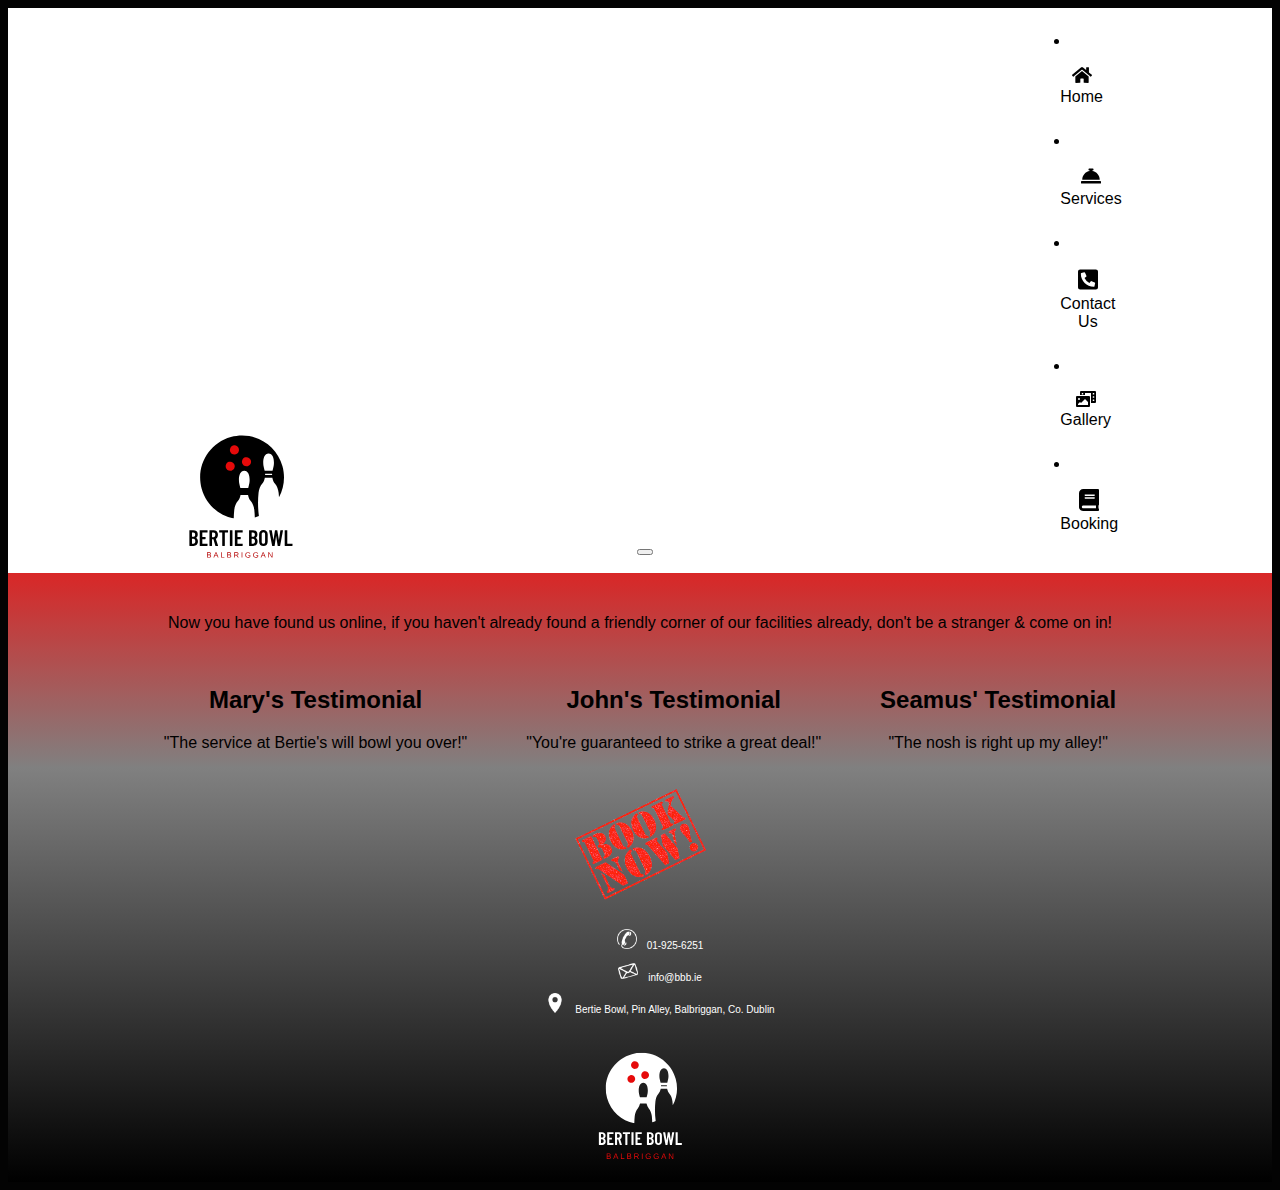
<file: index.html>
<!DOCTYPE html>
<html>
	<head>
		<title>Bertie Bowl - Home</title>
		<meta name="viewport" content="width=device-width, initial-scale=1.0">
		<link href="https://cdn.jsdelivr.net/npm/bootstrap@5.1.3/dist/css/bootstrap.min.css" rel="stylesheet" integrity="sha384-1BmE4kWBq78iYhFldvKuhfTAU6auU8tT94WrHftjDbrCEXSU1oBoqyl2QvZ6jIW3" crossorigin="anonymous">
		<script src="https://cdn.jsdelivr.net/npm/bootstrap@5.1.3/dist/js/bootstrap.bundle.min.js" integrity="sha384-ka7Sk0Gln4gmtz2MlQnikT1wXgYsOg+OMhuP+IlRH9sENBO0LRn5q+8nbTov4+1p" crossorigin="anonymous"></script>
		<link rel="stylesheet" href="style/style.css"/>
	</head>
	<body> 
		<header>
			<nav class="navbar navbar-expand-sm fixed-top">
				<a class="navbar-brand" href="."><img src="img/logo_white.svg" class="logo" alt="company logo for light background"/></a>

				<button class="navbar-toggler navbar-light" type="button" data-bs-toggle="collapse" data-bs-target="#navbarNav"  aria-controls="navbarNav" aria-expanded="false" aria-label="Toggle navigation">
					<span class="navbar-toggler-icon"></span>
				</button>
	
				<div class="collapse navbar-collapse" id="navbarNav"> 
					<ul class="navbar-nav ms-auto"> 
					<!-- ms-auto - align navbar to right of page when fullscreen -->
						<li class="nav-item"><a href="."><figure><img src="img/home.svg" alt="home icon"/><figcaption>Home</figcaption></figure></a>
						<li class="nav-item"><a href="services/"><figure><img src="img/services.svg" alt="service bell icon"/><figcaption>Services</figcaption></figure></a></li>
						<li class="nav-item"><a href="contact/"><figure><img src="img/contact.svg" alt="phone icon"/><figcaption>Contact Us</figcaption></figure></a></li>
						<li class="nav-item"><a href="gallery/"><figure><img src="img/gallery.svg" alt="photo video gallery icon"/><figcaption>Gallery</figcaption></figure></a></li>
						<li class="nav-item"><a href="booking/"><figure><img src="img/booking.svg" alt="reservation book icon"/><figcaption>Booking</figcaption></figure></a></li>
					</ul> 
				</div>
			</nav> 
		</header> 

		<main>
			<section>
				<h1>Welcome to the Bertie Bowl!</h1>
				<p>... or as we like to call it here, the House of Fun!</p><br>
			</section>		
			<div class="col-sm-12 rounded-3 shadow p-3 mb-2">
				<h2>About Us</h2>
				<p>Bartholomew 'Bertie' O'Hern & his wife 'Berta' opened the Bertie Bowl all the way back in 2001. For 20 years now, the masses from Balbriggan & it's surrounds have flocked here to enjoy many a days bowling. On site, not only do we provide 10 full-length bowling lanes but there's also an accompanying Arcade & Café. So whether you're bonkers about bowling, a gaming enthusiast or simply want to drop the kids off for a bit of peace, we've got the lot! So sit back, relax and 'Berta' will fetch the brews.</p><br><p>'Bertie' and 'Berta' are both Balbriggan born & bred and their family run business 'The Bertie Bowl' might just be their proudest baby. When you avail of the amenities here, you'll be sure to see why as they ensure you have the best time possible. Whether you stray in off the street or pre-book for a birthday party, you're more than welcome!</p><br><p>Now you have found us online, if you haven't already found a friendly corner of our facilities already, don't be a stranger & come on in!</p>
			</div><br>
			<div class="flex-container">
				<div class="col-lg-3 col-sm-12 rounded-3 shadow p-3 mb-2 child">
					<h2>Mary's Testimonial</h2>
					<p>"The service at Bertie's will bowl you over!"</p>
				</div>
				<div class="col-lg-3 col-sm-12 rounded-3 shadow p-3 mb-2 child">
					<h2>John's Testimonial</h2>
					<p>"You're guaranteed to strike a great deal!"</p>
				</div>
				<div class="col-lg-3 col-sm-12 rounded-3 shadow p-3 mb-2 child">
					<h2>Seamus' Testimonial</h2>
					<p>"The nosh is right up my alley!"</p>
				</div>
			</div>
		</main>
		<footer>
			<div class="row align-items-center">

				<div class="col">
					<a href="booking/"><img src="img/book_now.png" class="footer_img" alt="book now icon"/></a>
				</div>

				<div class="col" id="footer_contacts"><br>
					<ul>
						<li><img src="img/phone.png" alt="phone icon"/>&emsp;01-925-6251</li>
						<li><img src="img/email.png" alt="email icon"/>&emsp;info@bbb.ie</li>
						<li><img src="img/pin.png" alt="location pin icon"/>&emsp;Bertie Bowl, Pin Alley, Balbriggan, Co. Dublin</li>	
					</ul>				
				</div>
				<div class="col">
					<a href="."><img src="img/logo_clear.svg" class="footer_img" alt="company logo for dark background"/></a>
				</div>
			</div>
        </footer>
	</body>
</html>
</file>
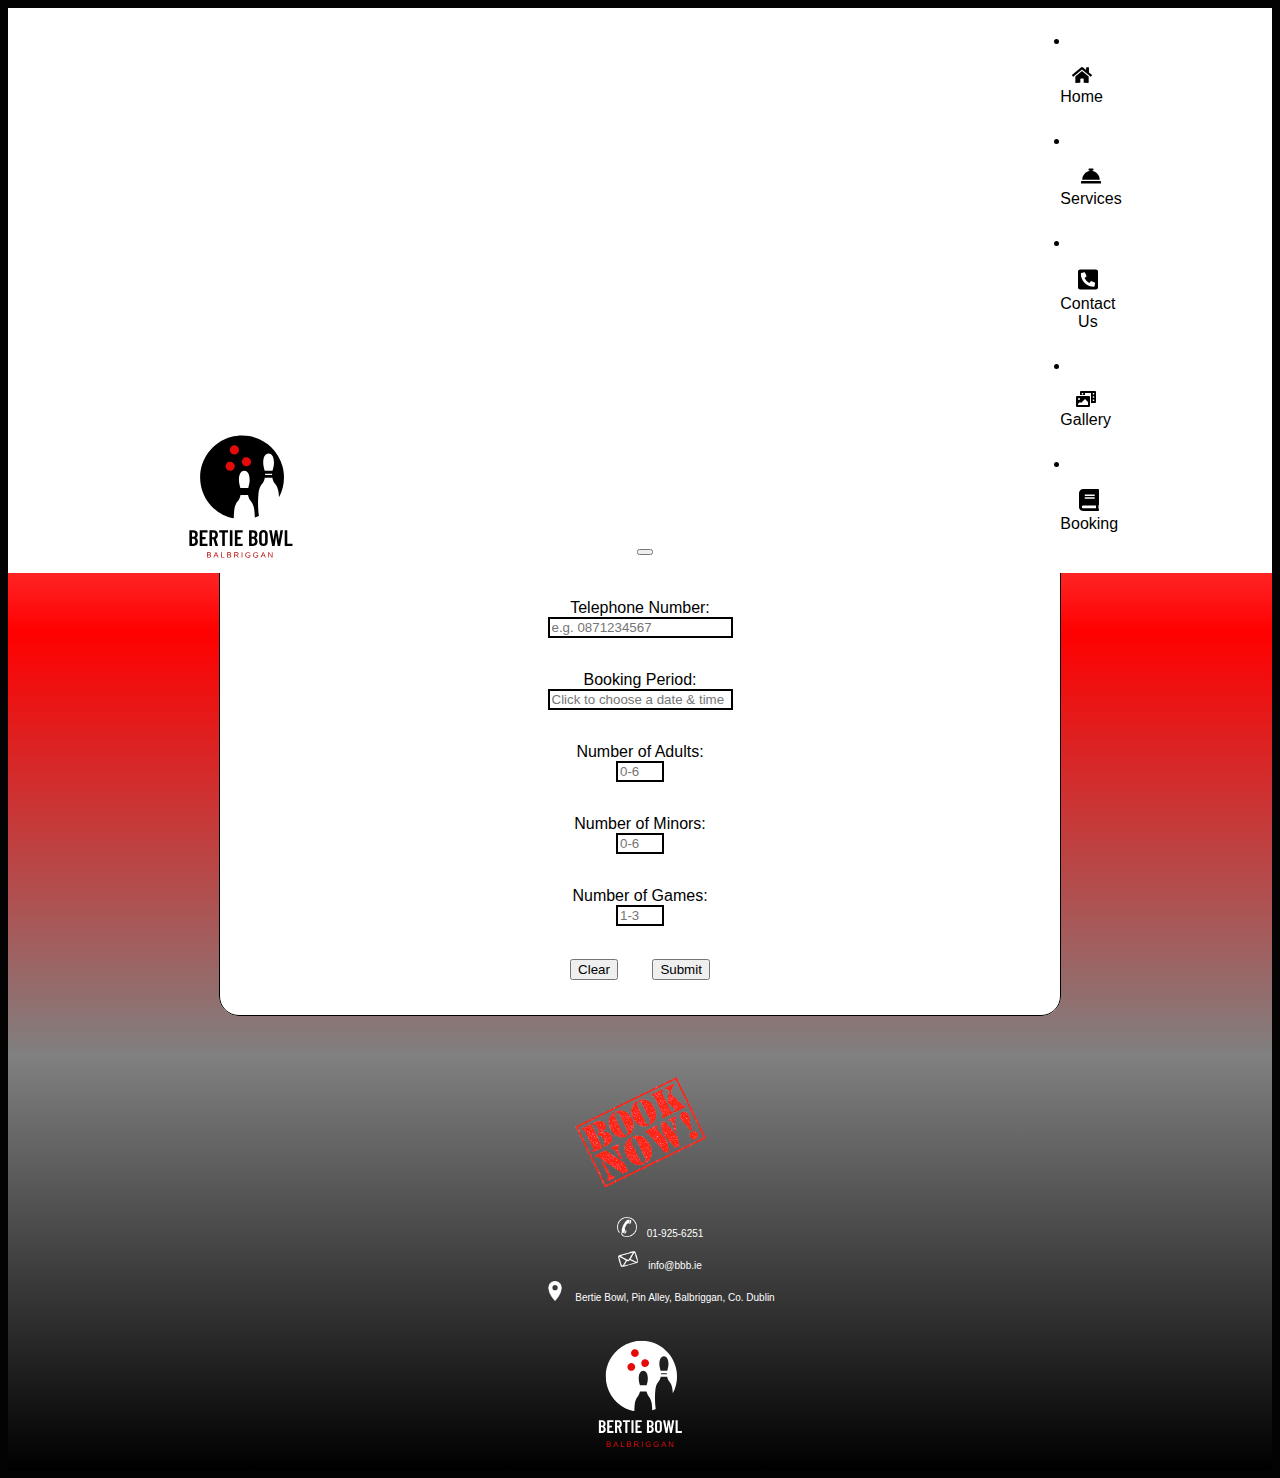
<file: booking/index.html>
<!DOCTYPE html>
<html>
	<head>
		<title>Bertie Bowl - Booking</title>
		<meta name="viewport" content="width=device-width, initial-scale=1.0">
		<link href="https://cdn.jsdelivr.net/npm/bootstrap@5.1.3/dist/css/bootstrap.min.css" rel="stylesheet" integrity="sha384-1BmE4kWBq78iYhFldvKuhfTAU6auU8tT94WrHftjDbrCEXSU1oBoqyl2QvZ6jIW3" crossorigin="anonymous">
		<script src="https://cdn.jsdelivr.net/npm/bootstrap@5.1.3/dist/js/bootstrap.bundle.min.js" integrity="sha384-ka7Sk0Gln4gmtz2MlQnikT1wXgYsOg+OMhuP+IlRH9sENBO0LRn5q+8nbTov4+1p" crossorigin="anonymous"></script>
		<link rel="stylesheet" href="../style/style.css"/>
		<script src="https://ajax.googleapis.com/ajax/libs/jquery/3.5.1/jquery.min.js"></script>
		<!-- JQuery plugin Date/Time picker obtained from https://www.jqueryscript.net/time-clock/jQuery-Date-Time-Picke-Plugin-Simple-Datetimepicker.html#google_vignette -->
		<script src="../style/jquery.simple-dtpicker.js"></script>
		<link type="text/css" href="../style/jquery.simple-dtpicker.css" rel="stylesheet">
	</head>
	<body id="booking"> 
		<header>
			<nav class="navbar navbar-expand-sm fixed-top">
				<a class="navbar-brand" href="../"><img src="../img/logo_white.svg" class="logo" alt="company logo for light background"/></a>
				<button class="navbar-toggler navbar-light" type="button" data-bs-toggle="collapse" data-bs-target="#navbarNav"  aria-controls="navbarNav" aria-expanded="false" aria-label="Toggle navigation">
					<span class="navbar-toggler-icon"></span>
				</button>
					<div class="collapse navbar-collapse" id="navbarNav"> 
					<ul class="navbar-nav ms-auto"> 
					<!-- ms-auto - align navbar to right of page when fullscreen -->
						<li class="nav-item"><a href="../"><figure><img src="../img/home.svg" alt="home icon"/><figcaption>Home</figcaption></figure></a>
						<li class="nav-item"><a href="../services/"><figure><img src="../img/services.svg" alt="service bell icon"/><figcaption>Services</figcaption></figure></a></li>
						<li class="nav-item"><a href="../contact/"><figure><img src="../img/contact.svg" alt="phone icon"/><figcaption>Contact Us</figcaption></figure></a></li>
						<li class="nav-item"><a href="../gallery/"><figure><img src="../img/gallery.svg" alt="photo video gallery icon"/><figcaption>Gallery</figcaption></figure></a></li>
						<li class="nav-item"><a href="."><figure><img src="../img/booking.svg" alt="reservation book icon"/><figcaption>Booking</figcaption></figure></a></li>
					</ul> 
				</div>
			</nav> 
		</header> 
		<main>
			<section id="form">
				<h1>Booking</h1>
				<p>Please complete the form below. A separate booking is necessary for each bowling lane required. A maximum of 6 players is permitted per lane.</p>
				<form>
					<fieldset>
						<legend>Booking Form</legend>
						<div class="form-control">
							<label for="fName">First name:</label>
							<input type="text" id="fName" name="fName" placeholder="e.g. Bill" onfocus="this.placeholder = ''" required>
							<small>Error message</small>
						</div>
						<div class="form-control">
							<label for="lName">Last name:</label>
							<input type="text" id="lName" name="lName" placeholder="e.g. Bailey" onfocus="this.placeholder = ''" required>
							<small>Error message</small>
						</div>
						<div class="form-control">
							<label for="email">Email:</label>
							<input type="email" id="email" name="email" placeholder="e.g. billbailey@yahoo.com" onfocus="this.placeholder = ''" required>
							<small>Error message</small>
						</div>						
						<div class="form-control">
							<label for="phone">Telephone Number:</label>
							<input type="tel" id="phone" name="phone" placeholder="e.g. 0871234567" onfocus="this.placeholder = ''" required>
							<small>Error message</small>
						</div>
						<div class="form-control">
							<label for="date">Booking Period:</label>
							<input type="text" id="date" name="date" placeholder="Click to choose a date & time" onfocus="this.placeholder = ''" required>
							<small>Error message</small>
						</div>						
						<div class="form-control">
							<label for="no_adult">Number of Adults:</label>
							<input type="number" id="no_adult" name="no_adult" placeholder="0-6" onfocus="this.placeholder = ''" min="0" max="6" required>
							<small>Error message</small>
						</div>

						<div class="form-control">
							<label for="no_minor">Number of Minors:</label>
							<input type="number" id="no_minor" name="no_minor" placeholder="0-6" onfocus="this.placeholder = ''" min="0" max="6" required>
							<small>Error message</small>
						</div>

						<div class="form-control">
							<label for="no_games">Number of Games:</label>
							<input type="number" id="no_games" name="no_games" placeholder="1-3" onfocus="this.placeholder = ''"  min="1" max="3" required>
							<small>Error message</small>
						</div>
						<!-- onfocus="this.placeholder = ''" clears the placeholder content once the mouse has been clicked on the field so it is obvious when a field has not been completed--> 
						<!-- Reset button clears the form & reloads the webpage -->
						<button type="reset" onclick="document.location.reload()">Clear</button>
						<button type="submit">Submit</button>
					</fieldset>
				</form>
			</section>
			<section>
				<!-- This section is not visible until the form is completed successfully after which it provides confirmation the booking is complete-->
				<h3 id="confirmation"></h3>
			</section>
		</main>
		<footer>
			<div class="row align-items-center">
				<div class="col">
					<a href="../booking/"><img src="../img/book_now.png" class="footer_img" alt="book now icon"/></a>
				</div>
				<div class="col" id="footer_contacts"><br>
					<ul>
						<li><img src="../img/phone.png" alt="phone icon"/>&emsp;01-925-6251</li>
						<li><img src="../img/email.png" alt="email icon"/>&emsp;info@bbb.ie</li>
						<li><img src="../img/pin.png" alt="location pin icon"/>&emsp;Bertie Bowl, Pin Alley, Balbriggan, Co. Dublin</li>	
					</ul>				
				</div>
				<div class="col">
					<a href="../"><img src="../img/logo_clear.svg" class="footer_img" alt="company logo for dark background"/></a>
				</div>
			</div>
        </footer>
		<script src="../style/script.js"></script>	
	</body>
</html>
</file>
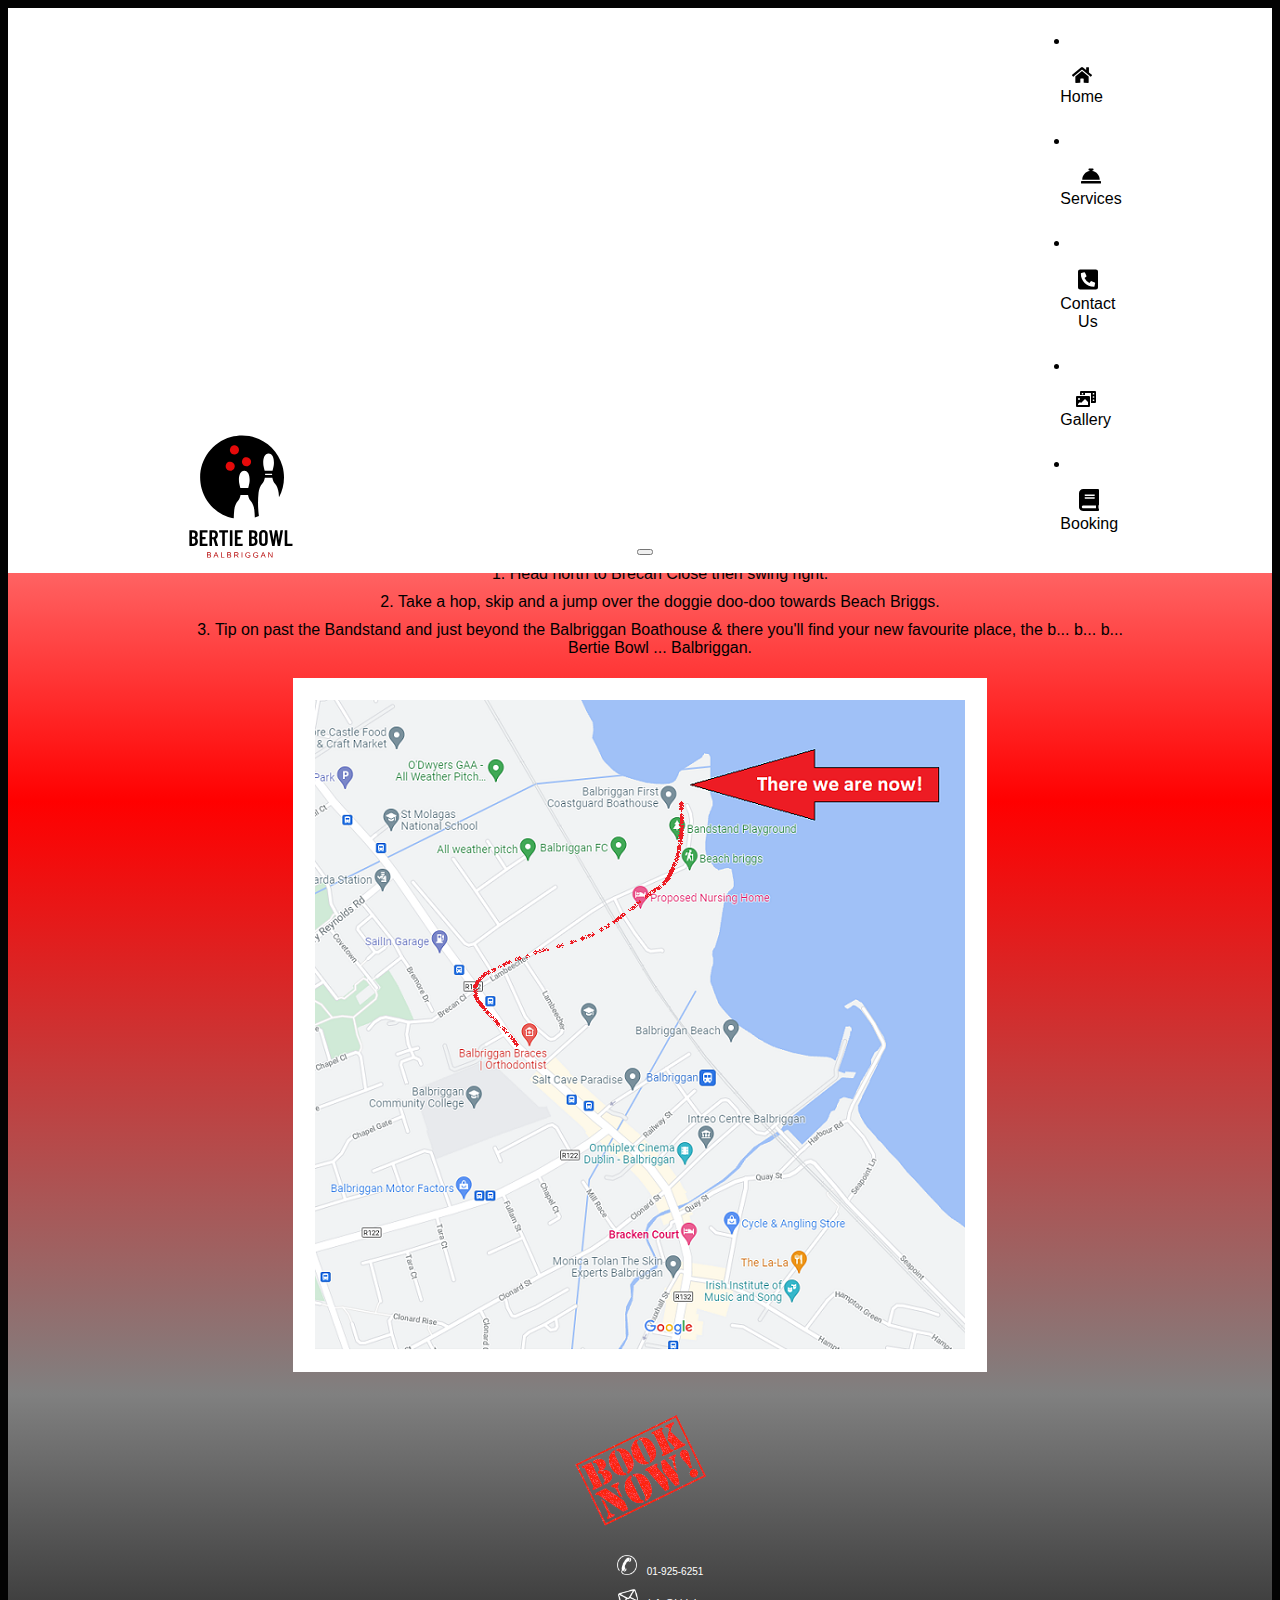
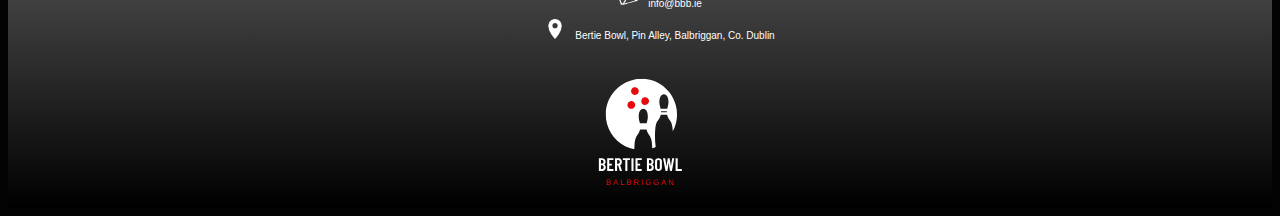
<file: contact/index.html>
<!DOCTYPE html>
<html>
	<head>
		<title>Bertie Bowl - Contact Us</title>
		<meta name="viewport" content="width=device-width, initial-scale=1.0">
		<link href="https://cdn.jsdelivr.net/npm/bootstrap@5.1.3/dist/css/bootstrap.min.css" rel="stylesheet" integrity="sha384-1BmE4kWBq78iYhFldvKuhfTAU6auU8tT94WrHftjDbrCEXSU1oBoqyl2QvZ6jIW3" crossorigin="anonymous">
		<script src="https://cdn.jsdelivr.net/npm/bootstrap@5.1.3/dist/js/bootstrap.bundle.min.js" integrity="sha384-ka7Sk0Gln4gmtz2MlQnikT1wXgYsOg+OMhuP+IlRH9sENBO0LRn5q+8nbTov4+1p" crossorigin="anonymous"></script>
		<link rel="stylesheet" href="../style/style.css"/>
	</head>
	<body> 
		<header>
			<nav class="navbar navbar-expand-sm fixed-top">
				<a class="navbar-brand" href="../"><img src="../img/logo_white.svg" class="logo" alt="company logo for light background"/></a>
				<button class="navbar-toggler navbar-light" type="button" data-bs-toggle="collapse" data-bs-target="#navbarNav"  aria-controls="navbarNav" aria-expanded="false" aria-label="Toggle navigation">
					<span class="navbar-toggler-icon"></span>
				</button>	
				<div class="collapse navbar-collapse" id="navbarNav"> 
					<ul class="navbar-nav ms-auto"> 
					<!-- ms-auto - align navbar to right of page when fullscreen -->
						<li class="nav-item"><a href="../"><figure><img src="../img/home.svg" alt="home icon"/><figcaption>Home</figcaption></figure></a>
						<li class="nav-item"><a href="../services/"><figure><img src="../img/services.svg" alt="service bell icon"/><figcaption>Services</figcaption></figure></a></li>
						<li class="nav-item"><a href="."><figure><img src="../img/contact.svg" alt="phone icon"/><figcaption>Contact Us</figcaption></figure></a></li>
						<li class="nav-item"><a href="../gallery/"><figure><img src="../img/gallery.svg" alt="photo video gallery icon"/><figcaption>Gallery</figcaption></figure></a></li>
						<li class="nav-item"><a href="../booking/"><figure><img src="../img/booking.svg" alt="reservation book icon"/><figcaption>Booking</figcaption></figure></a></li>
					</ul> 
				</div>
			</nav> 
		</header>
		<main>
			<section id="Intro">
				<h1>Contact Bertie</h1>
				<p>Are you missing us already? If so, why not book you and your buddies in for another bout of bowling through the Booking link above. Or, if you fancy a chat with one of our friendly staff, contact us however the hell you like. Our contact details as well as when & where you can find us (as if you've forgotten!) can be found below.</p><br>
			</section>
			<div class="flex-container">
				<div class="col-lg-6 col-sm-12 rounded-3 shadow p-3 mb-2 child">
					<h2>Opening Hours</h2>
					<p>We are open from 9am - 11pm daily so are ever-ready to take your call.</p>
				</div>
				<div class="col-lg-6 col-sm-12 rounded-3 shadow p-3 mb-2 child">
					<h2>Contact Details</h2>
					<table class="center">
						<tr>
							<th>Telephone:</th>
							<td>&emsp;01-925-6251</th>
						</tr>
						<tr>
							<th>Email:</td>
							<td>&emsp;ingo@bbb.ie</td>
						</tr>
						<tr>
							<th>Address:</td>
							<td>&emsp;Bertie Bowl, Pin Alley, Balbriggan, Co. Dublin</td>
						</tr>
					</table>
				</div>
			</div>
			<div class="col-sm-12 rounded-3 shadow p-3 mb-2">
					<h2>Directions from the Belly of Balbriggan (aka Balbriggan Braces)</h2>
					<ol>
						<li>Head north to Brecan Close then swing right.</li>
						<li>Take a hop, skip and a jump over the doggie doo-doo towards Beach Briggs.</li>
						<li>Tip on past the Bandstand and just beyond the Balbriggan Boathouse & there you'll find your new favourite place, the b... b... b... Bertie Bowl ... Balbriggan.</li>
					</ol>
					<img src="../img/locator.png" class="img-fluid" id="white_border" alt="Map detailing premises location"/>
					<!-- img-fluid - Bootstrap responsive size not larger than original image-->
			</div><br>
		</main>
		<footer>
			<div class="row align-items-center">

				<div class="col">
					<a href="../booking/"><img src="../img/book_now.png" class="footer_img" alt="book now icon"/></a>
				</div>

				<div class="col" id="footer_contacts"><br>
					<ul>
						<li><img src="../img/phone.png" alt="phone icon"/>&emsp;01-925-6251</li>
						<li><img src="../img/email.png" alt="email icon"/>&emsp;info@bbb.ie</li>
						<li><img src="../img/pin.png" alt="location pin icon"/>&emsp;Bertie Bowl, Pin Alley, Balbriggan, Co. Dublin</li>	
					</ul>				
				</div>
				<div class="col">
					<a href="../"><img src="../img/logo_clear.svg" class="footer_img" alt="company logo for dark background"/></a>
				</div>
			</div>
        </footer>
	</body>
</html>
</file>
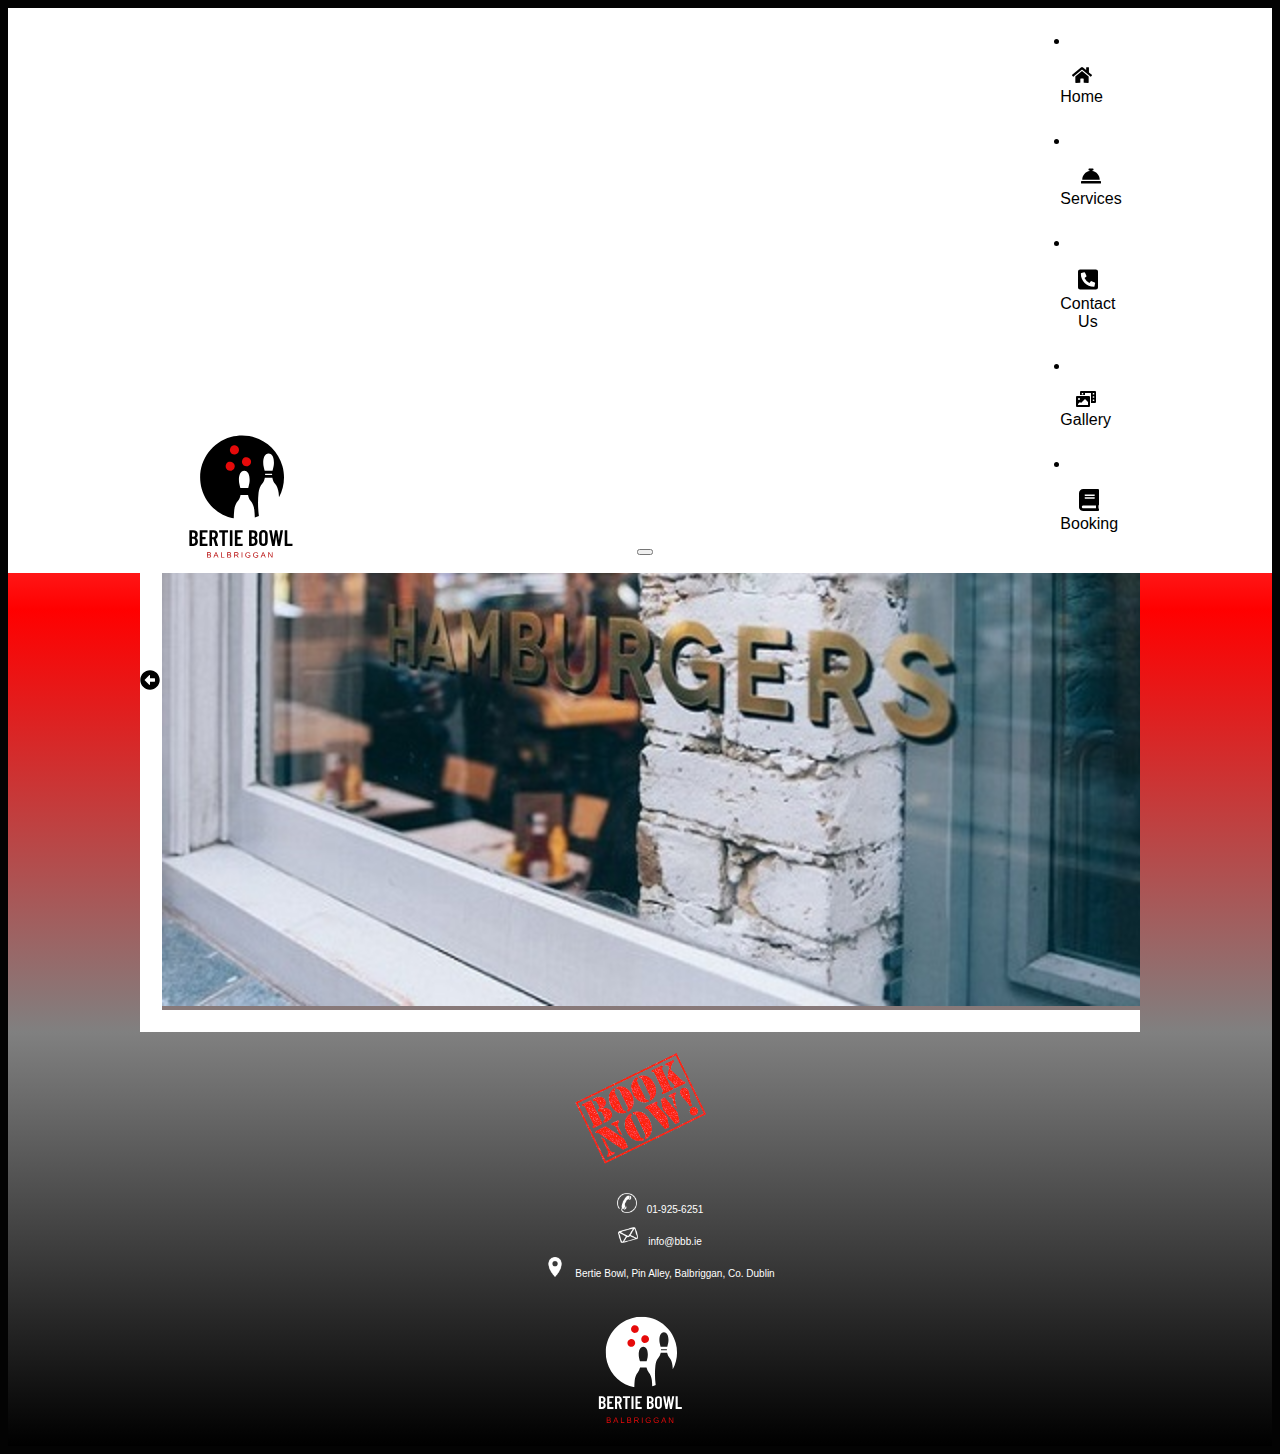
<file: gallery/index.html>
<!DOCTYPE html>
<html>
	<head>
		<title>Bertie Bowl - Gallery</title>
		<meta name="viewport" content="width=device-width, initial-scale=1.0">
		<link href="https://cdn.jsdelivr.net/npm/bootstrap@5.1.3/dist/css/bootstrap.min.css" rel="stylesheet" integrity="sha384-1BmE4kWBq78iYhFldvKuhfTAU6auU8tT94WrHftjDbrCEXSU1oBoqyl2QvZ6jIW3" crossorigin="anonymous">
		<script src="https://cdn.jsdelivr.net/npm/bootstrap@5.1.3/dist/js/bootstrap.bundle.min.js" integrity="sha384-ka7Sk0Gln4gmtz2MlQnikT1wXgYsOg+OMhuP+IlRH9sENBO0LRn5q+8nbTov4+1p" crossorigin="anonymous"></script>
		<link rel="stylesheet" href="../style/style.css"/>
		<script src="https://ajax.googleapis.com/ajax/libs/jquery/3.5.1/jquery.min.js"></script>
	</head>
	<body> 
		<header>
			<nav class="navbar navbar-expand-sm fixed-top">
				<a class="navbar-brand" href="../"><img src="../img/logo_white.svg" class="logo" alt="company logo for light background"/></a>
				<button class="navbar-toggler navbar-light" type="button" data-bs-toggle="collapse" data-bs-target="#navbarNav"  aria-controls="navbarNav" aria-expanded="false" aria-label="Toggle navigation">
					<span class="navbar-toggler-icon"></span>
				</button>	
				<div class="collapse navbar-collapse" id="navbarNav"> 
					<ul class="navbar-nav ms-auto"> 
					<!-- ms-auto - align navbar to right of page when fullscreen -->
						<li class="nav-item"><a href="../"><figure><img src="../img/home.svg" alt="home icon"/><figcaption>Home</figcaption></figure></a>
						<li class="nav-item"><a href="../services/"><figure><img src="../img/services.svg" alt="service bell icon"/><figcaption>Services</figcaption></figure></a></li>
						<li class="nav-item"><a href="../contact/"><figure><img src="../img/contact.svg" alt="phone icon"/><figcaption>Contact Us</figcaption></figure></a></li>
						<li class="nav-item"><a href="."><figure><img src="../img/gallery.svg" alt="photo video gallery icon"/><figcaption>Gallery</figcaption></figure></a></li>
						<li class="nav-item"><a href="../booking/"><figure><img src="../img/booking.svg" alt="reservation book icon"/><figcaption>Booking</figcaption></figure></a></li>
					</ul> 
				</div>
			</nav> 
		</header> 
		<main>
			<section>
				<div class="container">
					<h1>Bertie's Gallery</h1>
					<p>Scroll through the series of images ranging from the delicious food served up in our Cafe to the delights on offer in our arcade and bowling areas.</p>
					<div class="slide-outer">
						<img src="../img/left.svg" class="prev" alt="Previous">
						<div class="slider-inner">
							<!-- Added id's of first & last to images so I can use these id's to loop back in jQuery once I get to the end of the slider-->
							<img src="../img/bertie1.jpg" id="first" class="active">
							<img src="../img/bertie2.jpg">
							<img src="../img/bertie3.jpg">
							<img src="../img/bowling1.jpg">
							<img src="../img/bowling2.jpg">
							<img src="../img/bowling3.jpg">
							<img src="../img/arcade1.jpg">
							<img src="../img/arcade2.jpg">
							<img src="../img/arcade3.jpg" id="last">
						</div>
						<img src="../img/right.svg" class="next" alt="Next">
					</div>
				</div>
			</section>
		</main>
		<footer>
			<div class="row align-items-center">
				<div class="col">
					<a href="../booking/"><img src="../img/book_now.png" class="footer_img" alt="book now icon"/></a>
				</div>
				<div class="col" id="footer_contacts"><br>
					<ul>
						<li><img src="../img/phone.png" alt="phone icon"/>&emsp;01-925-6251</li>
						<li><img src="../img/email.png" alt="email icon"/>&emsp;info@bbb.ie</li>
						<li><img src="../img/pin.png" alt="location pin icon"/>&emsp;Bertie Bowl, Pin Alley, Balbriggan, Co. Dublin</li>	
					</ul>				
				</div>
				<div class="col">
					<a href="../"><img src="../img/logo_clear.svg" class="footer_img" alt="company logo for dark background"/></a>
				</div>
			</div>
        </footer>
		<script src="../style/script.js"></script>	
	</body>
</html>
</file>
<file: style/style.css>
html{
	font-family: Helvetica;
	color: black;	
	text-align: center;
	background: rgb(3, 3, 3);
}

main{
	background: linear-gradient(white, red, grey);
	padding-inline: 10%;
}

header{
	height: 180px;	
	background-color:white;
	position: sticky; /* Header stays at top of page even when scrolling down */
	z-index:200;
}

.center{
	margin: 0 auto;
}

th{
	font-style: italic;
	font-weight: normal;	
}

table{
	text-align: left;
}

footer{
	padding-top: 20px;
	height: 20%;	
	background: linear-gradient(grey, black);
	color:white;
}

header img{
	width:20px;
}

footer img{
	width:20px;
}

h1{
	text-decoration: underline;
}

li{
	padding: 5px;
	list-style-position: inside;
	/* If numbering exists on a list, the number will be beside the start of the sentence */
}

.navbar{
	display:flex;
	justify-content:space-around;
	align-items:flex-end; /* Align links to bottom of Navbar */
	background-color: white;
	color:black;
	padding:3px; /* 3px padding added to Navbar so when Logo rocks when hovered over, it doesn't spill onto red background */
}

.navbar-brand{
	padding:0;
	margin:0;
}

.navbar-nav li{
	width: 90px; /* Set so link text in Navbar does not spill to 2nd line */
}

.navbar-nav li a{
	color:black;
}

.navbar-nav li a:hover{
	color:red;
}

.logo{
	float: left;
	width: 150px;
}

.footer_img{
	float:none;
	width: 150px;
}

figure {
	display: inline-block;
}


figcaption {
	text-align:center; /* Ensures link text is centered under link image in Navbar */
}

/* Image shake animation taken from w3 schools and modified to slow down action - https://www.w3schools.com/howto/howto_css_shake_image.asp */

header img:hover{
	animation: shake 1s;
	animation-iteration-count:infinite;
}

@keyframes shake {
	0% { transform: translate(1px, 1px) rotate(0deg); }
	10% { transform: translate(-1px, -2px) rotate(-1deg); }
	20% { transform: translate(-3px, 0px) rotate(1deg); }
	30% { transform: translate(3px, 2px) rotate(0deg); }
	40% { transform: translate(1px, -1px) rotate(1deg); }
	50% { transform: translate(-1px, 2px) rotate(-1deg); }
	60% { transform: translate(-3px, 1px) rotate(0deg); }
	70% { transform: translate(3px, 1px) rotate(-1deg); }
	80% { transform: translate(-1px, -1px) rotate(1deg); }
	90% { transform: translate(1px, 2px) rotate(0deg); }
	100% { transform: translate(1px, -2px) rotate(-1deg); }
}

.row{
	justify-content:center;
	font-size:10px;
	margin:0;
}

footer li{
	list-style-type: none;
}

#footer_contacts{
	min-width: 250px;
	/* ensures address in footer doesn't spill over to 2nd line */
}

/* Media queries reduce font & heading sizes as the page gets smaller. Also smallest setting stacks the elements of the footer */
@media (max-width: 1200px) {
	body {
	  font-size:smaller;
	}
	h1{
		font-size: 1.875rem;	
	}
	h2{
		font-size: 1.5rem;	
	}
	h3{
		font-size: 1.25rem;	
	}
}

@media (max-width: 800px) {
	body {
	  font-size:small;
	}
	h1{
		font-size: 1.5rem;	
	}
	h2{
		font-size: 1.25rem;	
	}
	h3{
		font-size: 1.125rem;	
	}
}

@media (max-width: 650px) {
	body{
	  font-size:x-small;
	}
	h1{
		font-size: 1.25rem;	
	}
	h2{
		font-size: 1.125rem;	
	}
	h3{
		font-size: 1rem;	
	}
	
    footer div{
        display:flex;
        flex-direction:column;
   }
}

fieldset{
	padding: 20px;
	border: solid 1px;
	background-color: white;
	border-radius: 20px;
	min-width:250px;
	max-width:800px;
	margin: 0 auto;
}

legend{
	font-size: 1.5em;
}

label{
	display:block;
	padding-top:15px;
}

button{
	margin: 15px;
}

.form-control input{
	display:block;
	margin:0 auto;
	border: 2px solid;
}

.form-control small{
	color:red;
	visibility: hidden;
}

.form-control.success input{
	border-color:greenyellow;
}

.form-control.error input{
	border-color:red;
}

.form-control.error small{
	visibility: visible;
}

#confirmation{
	margin:0;
	padding:20px;
}

/* Gallery Slider Style Below */

.container{
	width:100%;
	max-width: 1000px;
	margin: 0 auto;
	overflow:auto;
}

.slider-inner{
	width:100%;
	height:100%;
	position:relative;
	overflow:hidden;
	float:left;
	border: white solid 22px;
}

#white_border{
	border: white solid 22px;
}

.slider-inner img{
	display:none;
	width:100%;
	height:100%;
}

.slider-inner img.active{
	display:inline-block;
}

.prev,.next{
	float:left;
	margin-top:35%;
	cursor: pointer;
}

.prev{
	position:relative;
	margin-right:-21px;
	z-index:100;
	width:20px;
}

.next{
	position:relative;
	margin-left:-21px;
	z-index:100;
	width:20px;
}

/* Services Accordian */

.accordion{
	max-width: 800px;
	min-width:250px;
	padding: 20px;
	margin: 0 auto;
}

.accordion-item{
	border-bottom: 1px solid;
	padding: 20px;
}

.item-header{
	padding: 14px 6px;
	display: flex;
	align-items:center;
	justify-content:space-between;
	cursor: pointer;
}

.icon{
	width: 30px;
	height:30px;
	border: 2px solid;
	border-radius: 50%;
	text-align:center;
}

.text{
	max-height: 0;
	overflow: hidden;
}

.accordion-item.active .text{
	max-height: 400px;
	transition: 0.5s linear;
}

/* Flexbox for Contact Us page*/

.flex-container {
	display:flex;
	flex-direction: row;
	flex-wrap:wrap;
}

/* Needed to set up a child class for Flexbox as when screen size was reduced below 575px, the child div would no longer fill 100% of the container width */
.child{
	flex-grow:1;
}
</file>
